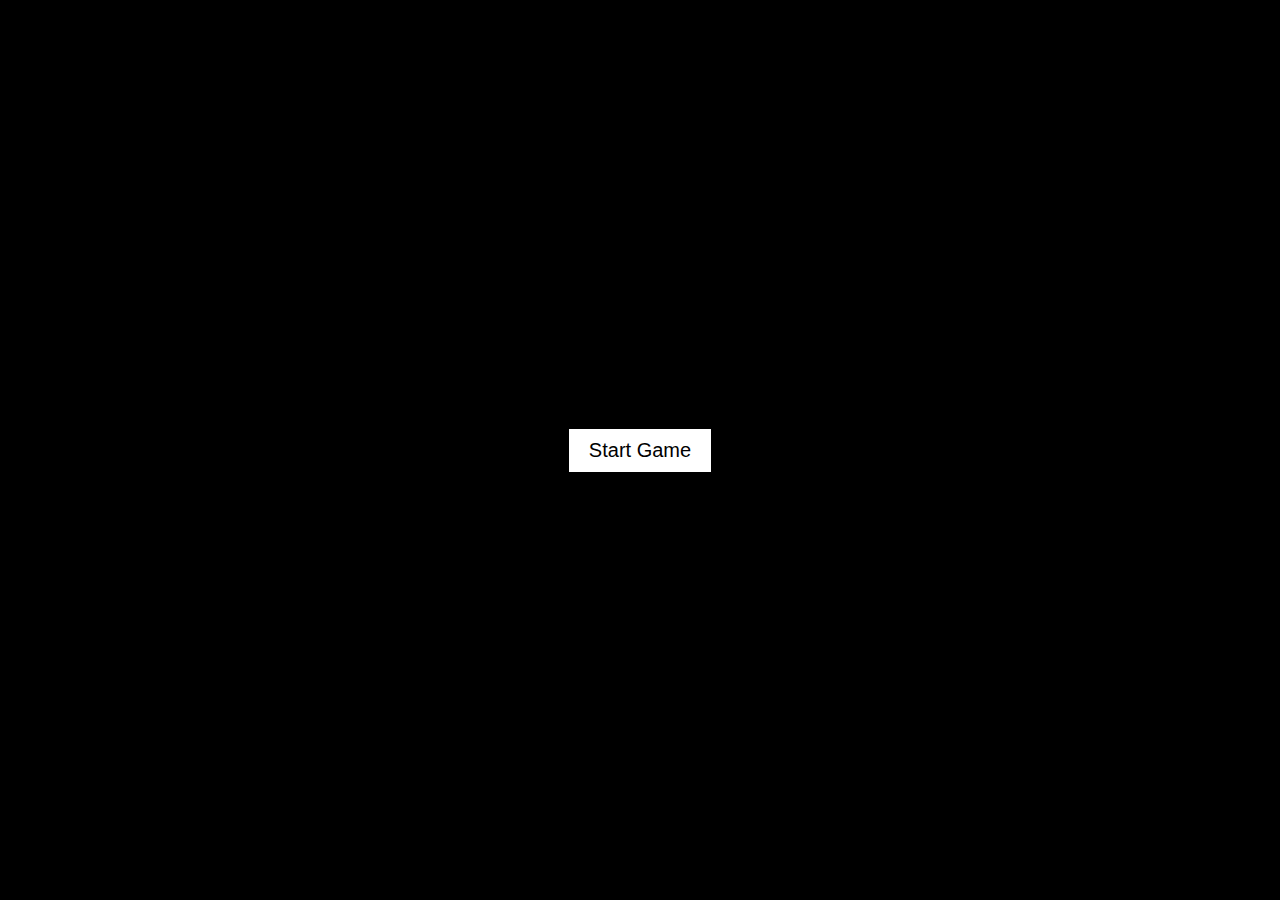
<file: snake.html>
<!DOCTYPE html>
<html>
<head>
  <title>Snake Game</title>
  <meta name="viewport" content="width=device-width, initial-scale=1.0">
  <style>
  html, body {
    height: 100%;
    margin: 0;
    background: black;
    display: flex;
    align-items: center;
    justify-content: center;
    flex-direction: column;
  }
  canvas {
    border: 1px solid white;
    display: none;
  }
  #startButton {
    padding: 10px 20px;
    background-color: white;
    color: black;
    border: none;
    font-size: 20px;
    cursor: pointer;
  }
  </style>
</head>
<body>
<button id="startButton">Start Game</button>
<canvas width="400" height="400" id="game"></canvas>
<script>
var canvas = document.getElementById('game');
var context = canvas.getContext('2d');
var startButton = document.getElementById('startButton');

var grid = 16;
var count = 0;
var score = 0;
var gameRunning = false;

var snake = {
  x: 160,
  y: 160,
  dx: grid,
  dy: 0,
  cells: [],
  maxCells: 4
};
var apple = {
  x: getRandomInt(0, 25) * grid,
  y: getRandomInt(0, 25) * grid
};

function getRandomInt(min, max) {
  return Math.floor(Math.random() * (max - min)) + min;
}

function getRandomApplePosition() {
  let x, y;
  do {
    x = getRandomInt(0, 25) * grid;
    y = getRandomInt(0, 25) * grid;
  } while (snake.cells.some(cell => cell.x === x && cell.y === y));
  return { x, y };
}

function resetGame() {
  snake.x = 160;
  snake.y = 160;
  snake.cells = [];
  snake.maxCells = 4;
  snake.dx = grid;
  snake.dy = 0;
  score = 0;
  apple = getRandomApplePosition();
  gameRunning = false;
  startButton.style.display = 'block';
  canvas.style.display = 'none';
}

function gameOver() {
  alert("Game Over! Your score: " + score);
  resetGame();
}

function loop() {
  if (gameRunning) {
    requestAnimationFrame(loop);
  }

  if (++count < 4) {
    return;
  }

  count = 0;
  context.clearRect(0, 0, canvas.width, canvas.height);

  snake.x += snake.dx;
  snake.y += snake.dy;

  if (snake.x < 0 || snake.x >= canvas.width || snake.y < 0 || snake.y >= canvas.height) {
    gameOver();
    return;
  }

  snake.cells.unshift({x: snake.x, y: snake.y});

  if (snake.cells.length > snake.maxCells) {
    snake.cells.pop();
  }

  context.fillStyle = 'red';
  context.fillRect(apple.x, apple.y, grid-1, grid-1);

  context.fillStyle = 'green';
  snake.cells.forEach(function(cell, index) {
    context.fillRect(cell.x, cell.y, grid-1, grid-1);

    if (cell.x === apple.x && cell.y === apple.y) {
      snake.maxCells++;
      score++;
      apple = getRandomApplePosition();
    }

    for (var i = index + 1; i < snake.cells.length; i++) {
      if (cell.x === snake.cells[i].x && cell.y === snake.cells[i].y) {
        gameOver();
        return;
      }
    }
  });

  context.fillStyle = 'white';
  context.fillText('Score: ' + score, 10, 20);
}

document.addEventListener('keydown', function(e) {
  if ([37, 38, 39, 40].indexOf(e.which) > -1) {
    e.preventDefault();
  }
  if (e.which === 37 && snake.dx === 0) {
    snake.dx = -grid;
    snake.dy = 0;
  } else if (e.which === 38 && snake.dy === 0) {
    snake.dy = -grid;
    snake.dx = 0;
  } else if (e.which === 39 && snake.dx === 0) {
    snake.dx = grid;
    snake.dy = 0;
  } else if (e.which === 40 && snake.dy === 0) {
    snake.dy = grid;
    snake.dx = 0;
  }
});

canvas.addEventListener('touchstart', function(e) {
  var touch = e.touches[0];
  var rect = canvas.getBoundingClientRect();
  var touchX = touch.clientX - rect.left;
  var touchY = touch.clientY - rect.top;
  var direction = getSwipeDirection(touchX, touchY);
  
  if (direction === 'left' && snake.dx === 0) {
    snake.dx = -grid;
    snake.dy = 0;
  } else if (direction === 'up' && snake.dy === 0) {
    snake.dy = -grid;
    snake.dx = 0;
  } else if (direction === 'right' && snake.dx === 0) {
    snake.dx = grid;
    snake.dy = 0;
  } else if (direction === 'down' && snake.dy === 0) {
    snake.dy = grid;
    snake.dx = 0;
  }
});

function getSwipeDirection(x, y) {
  var middleX = canvas.width / 2;
  var middleY = canvas.height / 2;
  var diffX = x - middleX;
  var diffY = y - middleY;

  if (Math.abs(diffX) > Math.abs(diffY)) {
    return diffX > 0 ? 'right' : 'left';
  } else {
    return diffY > 0 ? 'down' : 'up';
  }
}

startButton.addEventListener('click', function() {
  startButton.style.display = 'none';
  canvas.style.display = 'block';
  gameRunning = true;
  requestAnimationFrame(loop);
});
</script>
</body>
</html>
</file>
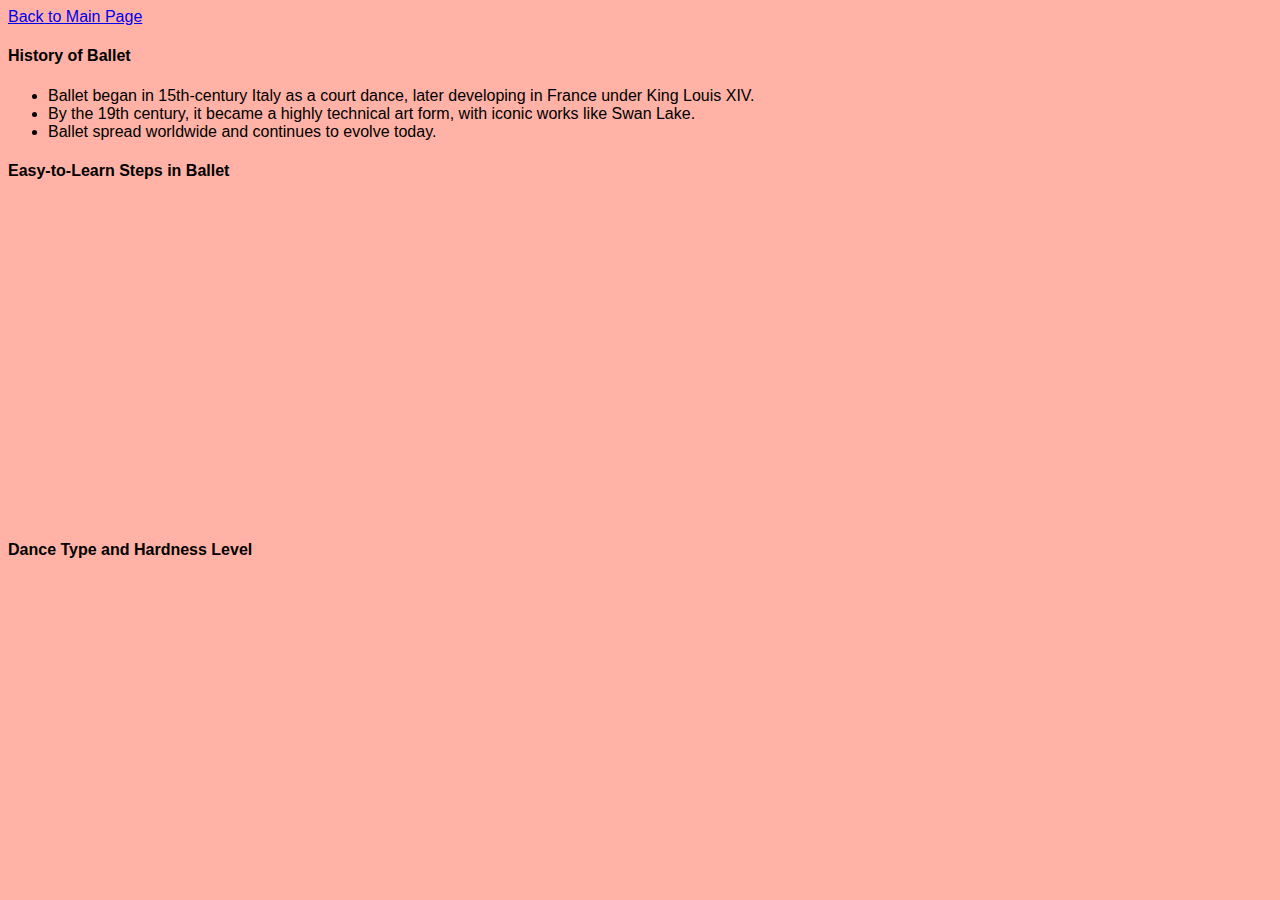
<file: html/ballet.html>
<!DOCTYPE html>
<html lang="en">
<head>
    <meta charset="UTF-8">
    <meta name="viewport" content="width=device-width, initial-scale=1.0">
    <title>Ballet</title>
    <link rel="stylesheet" href="../css/scratch.css"> <!-- This line links your CSS file -->
</head>
<body>
    <a href="../index.html" id="top"> Back to Main Page</a>

    <h4 id="hist">History of Ballet</h4>
    <p>
        <ul>
            <li>Ballet began in 15th-century Italy as a court dance, later developing in France under King Louis XIV.</li> 
            <li>By the 19th century, it became a highly technical art form, with iconic works like Swan Lake.</li> 
            <li>Ballet spread worldwide and continues to evolve today.</li>
        </ul>
    </p>

    <h4 id="first">Easy-to-Learn Steps in Ballet</h4>
    <iframe width="560" height="315" src="https://www.youtube.com/embed/wr13tU8Nqsc?si=uRoLEe_prgNOUhof" title="YouTube video player" frameborder="0" allow="accelerometer; autoplay; clipboard-write; encrypted-media; gyroscope; picture-in-picture; web-share" referrerpolicy="strict-origin-when-cross-origin" allowfullscreen></iframe>

    <h4 id="stat">Dance Type and Hardness Level</h4>
    <div class='tableauPlaceholder' id='viz1734230670325' style='position: relative'><noscript>
        <a href='#'><img alt='Sheet 1 ' src='https:&#47;&#47;public.tableau.com&#47;static&#47;images&#47;Da&#47;DanceGraph&#47;Sheet1&#47;1_rss.png' style='border: none' /></a></noscript>
        <object class='tableauViz'  style='display:none;'><param name='host_url' value='https%3A%2F%2Fpublic.tableau.com%2F' /> 
            <param name='embed_code_version' value='3' /> 
            <param name='site_root' value='' />
            <param name='name' value='DanceGraph&#47;Sheet1' />
            <param name='tabs' value='no' />
            <param name='toolbar' value='yes' />
            <param name='static_image' value='https:&#47;&#47;public.tableau.com&#47;static&#47;images&#47;Da&#47;DanceGraph&#47;Sheet1&#47;1.png' /> 
            <param name='animate_transition' value='yes' />
            <param name='display_static_image' value='yes' />
            <param name='display_spinner' value='yes' />
            <param name='display_overlay' value='yes' />
            <param name='display_count' value='yes' />
            <param name='language' value='en-US' />
        </object>
    </div>                
            <script type='text/javascript'>                    
            var divElement = document.getElementById('viz1734230670325');                    
            var vizElement = divElement.getElementsByTagName('object')[0];                    vizElement.style.width='100%';vizElement.style.height=(divElement.offsetWidth*0.75)+'px';                    
            var scriptElement = document.createElement('script');                    scriptElement.src = 'https://public.tableau.com/javascripts/api/viz_v1.js';                    vizElement.parentNode.insertBefore(scriptElement, vizElement);                
            </script>
</body>
</html>
</file>
<file: css/scratch.css>
body{
    background-color: #ffb2a5;
    font-family: 'Segoe UI', Tahoma, Geneva, Verdana, sans-serif;
}

.header{
    top: 5px;
    left: 5px;
    right: 5px;
    height: 175px;
    z-index: 2;
    border-bottom: solid 1px #eecfcc;
}

.leftmenu{
    top: 150px;
    left: 5px;
    width: 100px;
    bottom: 45px;
    z-index: 1;
    padding-top: 40px;
}

.mainbody{
    top: 175px;
    left: 114px;
    right: 114px;
    bottom: 39px;
    padding-right: 5px;
}4
</file>
